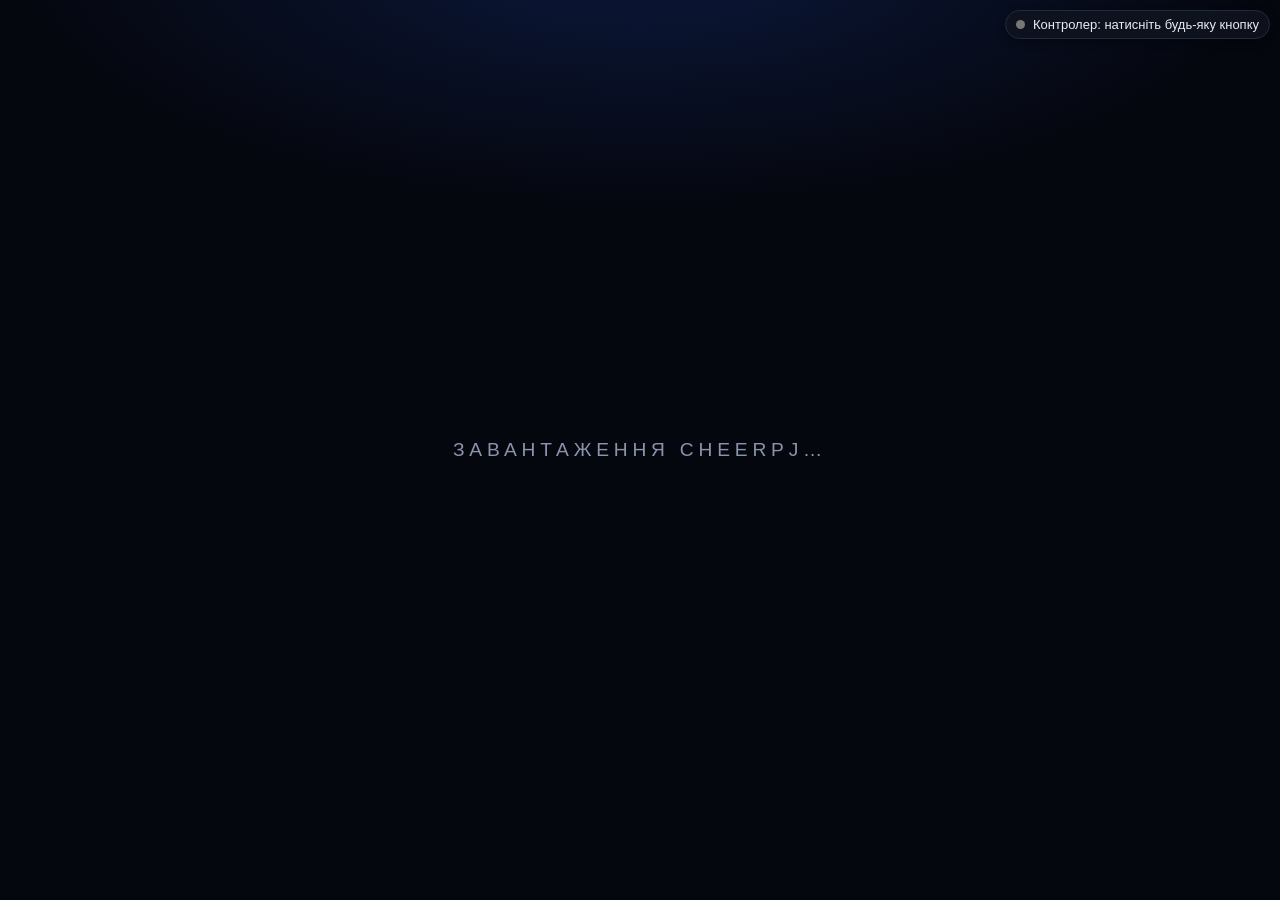
<file: index.html>
<!DOCTYPE html>
<html lang="uk">
  <head>
    <meta charset="UTF-8" />
    <meta name="viewport" content="width=device-width, initial-scale=1.0" />
    <title>PlayGames — бібліотека J2ME</title>
  </head>

  <body>
    <style>
      :root {
        --bg: #05070f;
        --surface: #10141f;
        --surface-2: #161c2c;
        --border: #232a3d;
        --border-focus: #2b8cff;
        --text: #e8ecf5;
        --muted: #8b94ab;
        --accent: #2b8cff;
        --accent-dark: #0a3f9c;
        --danger: #ff4d5e;
        --warning: #ffcf00;
        --ok: #00d06c;
        --radius: 12px;
      }

      html,
      body {
        height: 100%;
      }

      body {
        margin: 0;
        padding: 0;
        background:
          radial-gradient(ellipse 70% 40% at 50% -5%, rgba(23, 55, 140, 0.35) 0%, rgba(5, 7, 15, 0) 70%),
          var(--bg);
        background-attachment: fixed;
        color: var(--text);
        font-family: 'Helvetica Neue', Arial, system-ui, sans-serif;
        -webkit-font-smoothing: antialiased;
      }

      /* launcher.js replaces the textContent of #loading, so it must stay text-only */
      #loading {
        position: fixed;
        display: flex;
        justify-content: center;
        align-items: center;
        inset: 0;
        font-size: 1.2em;
        letter-spacing: 0.25em;
        text-transform: uppercase;
        color: var(--muted);
        animation: loading-pulse 1.6s ease-in-out infinite;
      }

      @keyframes loading-pulse {
        0%, 100% { opacity: 0.4; }
        50% { opacity: 1; }
      }

      main {
        margin: 0 auto;
        width: 100%;
        max-width: 840px;
        padding: 24px 16px 48px;
        box-sizing: border-box;
      }

      h2 {
        font-size: 1.15em;
        margin: 0 0 12px;
        letter-spacing: 0.06em;
        text-transform: uppercase;
        color: var(--muted);
        font-weight: 600;
      }

      /* ---------- controls ---------- */

      input,
      button,
      select,
      textarea,
      summary {
        font: inherit;
        color: var(--text);
        box-sizing: border-box;
      }

      input,
      select,
      textarea {
        background-color: var(--surface-2);
        border: 1px solid var(--border);
        border-radius: 8px;
        padding: 9px 10px;
      }

      /* one strong, consistent focus ring — the whole page is driven by
         keyboard arrows / gamepad d-pad, so focus must be unmissable */
      a:focus,
      button:focus,
      input:focus,
      select:focus,
      textarea:focus,
      summary:focus {
        outline: 2px solid var(--accent);
        outline-offset: 2px;
        box-shadow: 0 0 0 5px rgba(43, 140, 255, 0.22);
        border-radius: 8px;
      }

      ::selection { background: rgba(43, 140, 255, 0.4); }

      .btn {
        padding: 8px 16px;
        border: 1px solid var(--border);
        border-radius: 8px;
        cursor: pointer;
        font-weight: 500;
        background-color: var(--surface-2);
        transition: background-color 0.15s, border-color 0.15s;
      }

      .btn:hover {
        background-color: #1d2436;
        border-color: #35405c;
      }

      .btn-full {
        display: block;
        width: 100%;
      }

      /* ---------- header ---------- */

      .header {
        display: flex;
        justify-content: space-between;
        align-items: center;
        gap: 12px;
        flex-wrap: wrap;
        margin-bottom: 28px;
      }

      .wordmark {
        margin: 0;
        font-size: 1.9em;
        font-weight: 700;
        font-style: italic;
        letter-spacing: -0.01em;
        background: linear-gradient(#ffffff, #b7c3dd);
        -webkit-background-clip: text;
        background-clip: text;
        color: transparent;
        user-select: none;
      }

      .wordmark small {
        display: block;
        font-size: 0.42em;
        font-weight: 400;
        font-style: normal;
        letter-spacing: 0.35em;
        text-transform: uppercase;
        color: var(--muted);
        -webkit-text-fill-color: var(--muted);
      }

      .data-controls {
        display: flex;
        gap: 10px;
      }

      /* ---------- game grid ---------- */

      .game-list {
        display: grid;
        grid-template-columns: repeat(auto-fill, minmax(150px, 1fr));
        gap: 14px;
        margin-bottom: 36px;
      }

      .game-list .empty {
        grid-column: 1 / -1;
        text-align: center;
        color: var(--muted);
        padding: 28px 0;
        border: 1px dashed var(--border);
        border-radius: var(--radius);
      }

      .game-item {
        display: flex;
        flex-direction: column;
        background: var(--surface);
        border: 1px solid var(--border);
        border-radius: var(--radius);
        overflow: hidden;
        transition: transform 0.15s ease, border-color 0.15s ease, box-shadow 0.15s ease;
      }

      .game-item:hover,
      .game-item:focus-within {
        transform: translateY(-2px);
        border-color: #35405c;
        box-shadow: 0 8px 24px rgba(0, 0, 0, 0.45);
      }

      .game-item a {
        flex-grow: 1;
        display: flex;
        flex-direction: column;
        align-items: center;
        gap: 10px;
        padding: 18px 10px 12px;
        text-decoration: none;
        color: var(--text);
        text-align: center;
      }

      .game-item a:focus {
        outline-offset: -3px;
        border-radius: var(--radius);
      }

      .game-item .icon,
      .preview-icon {
        width: 64px;
        height: 64px;
        object-fit: contain;
        image-rendering: pixelated;
        border-radius: 10px;
        background: #0a0e18;
        padding: 4px;
        box-sizing: content-box;
      }

      .game-item .game-info {
        font-weight: 600;
        font-size: 0.95em;
        line-height: 1.25;
        overflow-wrap: anywhere;
      }

      .game-item button {
        border: none;
        border-top: 1px solid var(--border);
        background: transparent;
        color: var(--muted);
        padding: 8px;
        cursor: pointer;
        font-size: 0.85em;
        transition: color 0.15s, background-color 0.15s;
      }

      .game-item button:hover {
        color: var(--text);
        background: rgba(43, 140, 255, 0.12);
      }

      .game-item button:focus {
        outline-offset: -2px;
      }

      /* ---------- add / edit section ---------- */

      .panel {
        background: var(--surface);
        border: 1px solid var(--border);
        border-radius: var(--radius);
        padding: 18px;
        margin-bottom: 20px;
      }

      .add-edit-header {
        display: flex;
        justify-content: space-between;
        align-items: center;
        margin-bottom: 14px;
      }

      .add-edit-header h2 {
        margin: 0;
      }

      .save-button {
        display: block;
        width: 100%;
        font-size: 1.05em;
        font-weight: 600;
        padding: 12px;
        margin-top: 6px;
        background: linear-gradient(180deg, var(--accent), var(--accent-dark));
        border: none;
        border-radius: 10px;
        cursor: pointer;
        color: white;
        letter-spacing: 0.03em;
      }

      .save-button:hover { filter: brightness(1.15); }
      .save-button:disabled { filter: grayscale(0.8) brightness(0.7); cursor: default; }

      .warning-message {
        background: rgba(255, 207, 0, 0.08);
        border: 1px solid rgba(255, 207, 0, 0.35);
        color: #ffe27a;
        padding: 10px 12px;
        border-radius: 8px;
        margin: 10px 0;
        display: flex;
        align-items: center;
        gap: 10px;
        font-size: 0.92em;
      }

      .loading {
        display: flex;
        align-items: center;
        justify-content: center;
        padding: 20px;
        color: var(--muted);
      }

      .spinner {
        border: 3px solid rgba(255, 255, 255, 0.12);
        border-radius: 50%;
        border-top: 3px solid var(--accent);
        width: 20px;
        height: 20px;
        animation: spin 1s linear infinite;
        margin-right: 10px;
      }

      @keyframes spin {
        0% { transform: rotate(0deg); }
        100% { transform: rotate(360deg); }
      }

      .form-group {
        margin-bottom: 15px;
      }

      .form-group label {
        display: block;
        margin-bottom: 6px;
        font-weight: 600;
        font-size: 0.85em;
        color: var(--muted);
      }

      input[type="file"] {
        width: 100%;
        padding: 8px;
        font-size: 0.95em;
      }

      input[type="file"]::file-selector-button {
        font: inherit;
        color: var(--text);
        background: var(--surface);
        border: 1px solid var(--border);
        border-radius: 6px;
        padding: 5px 12px;
        margin-right: 10px;
        cursor: pointer;
      }

      .settings-container select,
      .settings-container input[type="number"],
      .settings-container textarea {
        width: 100%;
      }

      .settings-grid {
        display: grid;
        grid-template-columns: 1fr 1fr;
        gap: 4px 14px;
      }

      .settings-grid *:nth-child(2n + 1):last-child {
        grid-column: 1 / -1;
      }

      .settings-grid label.checkbox {
        font-weight: normal;
        font-size: 0.92em;
        color: var(--text);
        display: flex;
        align-items: center;
        padding: 6px 0;
        margin: 0;
      }

      .settings-grid .checkbox input[type="checkbox"] {
        margin-right: 10px;
        width: 16px;
        height: 16px;
        accent-color: var(--accent);
      }

      .custom-size-inputs {
        margin-top: 8px;
        display: flex;
      }

      .custom-size-inputs input {
        width: 90px !important;
        margin-right: 10px;
      }

      textarea {
        height: 80px;
        resize: vertical;
      }

      .preview-container {
        display: flex;
        align-items: center;
        padding: 10px 12px;
        border: 1px dashed var(--border);
        border-radius: 10px;
        margin-bottom: 15px;
        background: var(--surface-2);
      }

      .preview-container .preview-icon {
        width: 36px;
        height: 36px;
        padding: 2px;
      }

      .preview-container .preview-name {
        font-size: 1.05em;
        font-weight: 600;
        margin: 0 12px;
      }

      .manage-controls {
        margin-left: auto;
        display: flex;
        gap: 8px;
      }

      .control-button {
        padding: 6px 10px;
        font-size: 0.85em;
        border-radius: 7px;
        cursor: pointer;
        border: 1px solid transparent;
        background: var(--surface);
        transition: filter 0.15s;
      }

      .control-button:hover { filter: brightness(1.2); }

      .danger-button {
        background: rgba(255, 77, 94, 0.14);
        color: #ff8f9a;
        border-color: rgba(255, 77, 94, 0.4);
      }

      .warning-button {
        background: rgba(255, 207, 0, 0.1);
        color: #ffe27a;
        border-color: rgba(255, 207, 0, 0.35);
      }

      .advanced-settings summary {
        margin: 1.2em 0 0.8em;
        cursor: pointer;
        color: var(--muted);
      }

      .advanced-settings summary:hover { color: var(--text); }

      summary h3 {
        display: inline;
        font-size: 1em;
      }

      .aux-file-upload {
        position: relative;
        display: inline-block;
        width: 100%;
        margin-bottom: 15px;
      }

      .aux-file-upload-btn {
        display: block;
        width: 100%;
        padding: 8px 10px;
        text-align: center;
        background: var(--surface-2);
        border: 1px dashed #3a445f;
        border-radius: 8px;
        color: var(--muted);
        cursor: pointer;
        transition: background-color 0.15s, color 0.15s;
        box-sizing: border-box;
      }

      .aux-file-upload:hover .aux-file-upload-btn {
        background: #1d2436;
        color: var(--text);
      }

      .aux-file-upload input[type="file"] {
        opacity: 0;
        position: absolute;
        top: 0;
        left: 0;
        width: 100%;
        height: 100%;
        cursor: pointer;
      }

      /* ---------- help sections ---------- */

      .help-cards {
        display: grid;
        grid-template-columns: 1fr;
        gap: 14px;
      }

      @media (min-width: 640px) {
        .help-cards { grid-template-columns: 1fr 1fr; align-items: start; }
      }

      .keyboard-controls {
        background: var(--surface);
        border: 1px solid var(--border);
        padding: 4px 14px 10px;
        border-radius: var(--radius);
      }

      .keyboard-controls summary {
        padding: 10px 0;
        cursor: pointer;
        font-weight: 600;
        color: var(--text);
        list-style-position: inside;
      }

      .keyboard-controls table {
        margin-top: 6px;
        width: 100%;
        border-collapse: collapse;
        font-size: 0.92em;
      }

      .keyboard-controls table td {
        padding: 5px 4px;
        border-top: 1px solid var(--border);
        color: var(--muted);
      }

      .keyboard-controls table td:first-child {
        text-align: center;
        white-space: nowrap;
        width: 40%;
      }

      .keyboard-controls .key {
        background: var(--surface-2);
        border: 1px solid #3a445f;
        border-bottom-width: 2px;
        border-radius: 5px;
        padding: 2px 7px;
        font-family: ui-monospace, monospace;
        font-size: 12px;
        color: var(--text);
      }

      .keyboard-controls p {
        font-size: 0.92em;
        color: var(--muted);
        margin: 0.4em 0 0.6em;
        line-height: 1.5;
      }
    </style>
    <div id="loading">Завантаження…</div>
    <main id="main" style="display: none">
      <div class="header">
        <h1 class="wordmark">PlayGames<small>бібліотека J2ME</small></h1>
        <div class="data-controls">
          <button class="btn" id="import-data-btn">Імпорт даних</button>
          <input
            type="file"
            id="import-data-file"
            style="display: none"
            accept=".zip"
          />
          <button class="btn" id="export-data-btn">Експорт даних</button>
          <a
            id="export-data-link"
            style="display: none"
            download="freej2me-data.zip"
            >x</a
          >
        </div>
      </div>
      <h2>Встановлені ігри</h2>
      <div id="game-list" class="game-list"></div>
      <div class="panel">
        <div class="add-edit-header">
          <h2 id="add-edit-text">Додати нову гру</h2>
          <button id="clear-current" class="btn">Очистити</button>
        </div>
        <div id="file-input-step">
          <div class="form-group">
            <label for="game-file-input">Оберіть JAR-файл</label>
            <input type="file" id="game-file-input" accept=".jar" />
          </div>
        </div>
        <div id="file-input-jad-step" style="display: none">
          <div id="warning-message" class="warning-message">
            <span>⚠️</span>
            <span
              >Цій грі потрібен JAD-файл для коректної роботи. Будь ласка,
              завантажте його.</span
            >
          </div>
          <div class="form-group">
            <label for="upload-descriptor-file-input">Оберіть JAD-файл</label>
            <input type="file" id="upload-descriptor-file-input" accept=".jad" />
          </div>
          <div class="form-group">
            <button id="continue-without-jad" class="btn btn-full">
              Продовжити без JAD (може не працювати)
            </button>
          </div>
        </div>
        <div class="loading" id="file-input-loading" style="display: none">
          <div class="spinner"></div>
          <span>Аналіз файлу…</span>
        </div>
        <div id="add-manage-step" style="display: none">
          <div id="preview" class="preview-container">
            <img class="preview-icon" alt="" />
            <span class="preview-name">Назва гри</span>
            <div id="preview-controls" class="manage-controls">
              <button
                id="wipe-data-btn"
                class="control-button warning-button"
                title="Стерти збереження гри"
              >
                Стерти дані
              </button>
              <button
                id="uninstall-btn"
                class="control-button danger-button"
                title="Видалити гру"
              >
                Видалити
              </button>
            </div>
          </div>
          <div id="edit-settings-container" class="settings-container">
            <div class="aux-file-upload">
              <div class="aux-file-upload-btn">
                Завантажити необов'язковий JAD-дескриптор
              </div>
              <input type="file" id="aux-jad-file-input" accept=".jad" />
            </div>
            <div class="settings-grid">
              <div class="form-group">
                <label for="phoneType">Тип телефону:</label>
                <select id="phoneType">
                  <option value="Standard">Standard</option>
                  <option value="Nokia">Nokia</option>
                  <option value="Motorola">Motorola</option>
                  <option value="Siemens">Siemens</option>
                  <option value="SonyEricsson">SonyEricsson</option>
                </select>
              </div>
              <div class="form-group">
                <label for="screenSize">Розмір екрана:</label>
                <select id="screenSize">
                  <option value="96x65">96x65</option>
                  <option value="96x96">96x96</option>
                  <option value="104x80">104x80</option>
                  <option value="128x128">128x128</option>
                  <option value="132x176">132x176</option>
                  <option value="128x160">128x160</option>
                  <option value="176x208">176x208</option>
                  <option value="176x220">176x220</option>
                  <option value="208x208">208x208</option>
                  <option value="240x320">240x320</option>
                  <option value="320x240">320x240</option>
                  <option value="240x400">240x400</option>
                  <option value="352x416">352x416</option>
                  <option value="360x640">360x640</option>
                  <option value="640x360">640x360</option>
                  <option value="480x800">480x800</option>
                  <option value="800x480">800x480</option>
                  <option value="custom">Власний</option>
                </select>
                <div class="custom-size-inputs" id="edit-custom-size-inputs">
                  <input
                    type="number"
                    placeholder="Ширина"
                    id="customWidth"
                    min="1"
                  />
                  <input
                    type="number"
                    placeholder="Висота"
                    id="customHeight"
                    min="1"
                  />
                </div>
              </div>
              <div class="form-group">
                <label for="fontSize">Розмір шрифту:</label>
                <select id="fontSize">
                  <option value="0">Динамічний</option>
                  <option value="1">Малий</option>
                  <option value="2">Середній</option>
                  <option value="3">Великий</option>
                </select>
              </div>
              <div class="form-group">
                <label for="dgFormat">Формат DirectGraphics:</label>
                <select id="dgFormat">
                  <option value="444">444 RGB</option>
                  <option value="4444">4444 ARGB</option>
                  <option value="565">565 ARGB</option>
                  <option value="888">888 ARGB</option>
                  <option value="8888">8888 ARGB</option>
                </select>
              </div>
              <label class="checkbox"
                ><input type="checkbox" name="enableSound" /> Увімкнути
                звук</label
              >
              <label class="checkbox"
                ><input type="checkbox" name="rotate" /> Повернути екран</label
              >
              <label class="checkbox"
                ><input type="checkbox" name="forceFullscreen" /> Примусовий
                повний екран</label
              >
              <label class="checkbox"
                ><input type="checkbox" name="textureDisableFilter" /> Вимкнути
                фільтрацію текстур</label
              >
              <label class="checkbox"
                ><input type="checkbox" name="queuedPaint" /> Черга paint-подій
                (якщо гра зависає)</label
              >
            </div>
            <details class="advanced-settings">
              <summary>
                <h3>Додаткові налаштування</h3>
              </summary>
              <div class="form-group">
                <label for="editAppProps">Додаткові App Properties:</label>
                <textarea
                  id="editAppProps"
                  placeholder="напр., key: value, по одному в рядку"
                ></textarea>
              </div>
              <div class="form-group">
                <label for="editSysProps">Додаткові System Properties:</label>
                <textarea
                  id="editSysProps"
                  placeholder="напр., key: value, по одному в рядку"
                ></textarea>
              </div>
            </details>
          </div>
          <button class="save-button" id="add-save-button">Додати гру</button>
        </div>
      </div>
      <div class="help-cards">
        <details class="keyboard-controls">
          <summary>⌨️ Керування з клавіатури</summary>
          <p>
            Стрілки переміщують фокус на цій сторінці,
            <span class="key">⏎ Enter</span> відкриває вибране. У грі:
          </p>
          <table>
            <tr>
              <td><span class="key">Esc</span></td>
              <td>Меню емулятора</td>
            </tr>
            <tr>
              <td><span class="key">F1</span> / <span class="key">Q</span></td>
              <td>Ліва софт-клавіша</td>
            </tr>
            <tr>
              <td><span class="key">F2</span> / <span class="key">W</span></td>
              <td>Права софт-клавіша</td>
            </tr>
            <tr>
              <td><span class="key">0</span>–<span class="key">9</span></td>
              <td>Цифрові клавіші</td>
            </tr>
            <tr>
              <td>Numpad</td>
              <td>Цифри (123 і 789 поміняні місцями)</td>
            </tr>
            <tr>
              <td><span class="key">E</span></td>
              <td>*</td>
            </tr>
            <tr>
              <td><span class="key">R</span></td>
              <td>#</td>
            </tr>
            <tr>
              <td>
                <span class="key">↑</span> <span class="key">↓</span>
                <span class="key">←</span> <span class="key">→</span>
              </td>
              <td>Рух</td>
            </tr>
            <tr>
              <td><span class="key">⏎ Enter</span></td>
              <td>Дія (кнопка OK)</td>
            </tr>
          </table>
        </details>
        <details class="keyboard-controls">
          <summary>🎮 Xbox-контролер</summary>
          <p>
            Просто підключіть / спаруйте Xbox-контролер і натисніть будь-яку
            кнопку — бейдж у правому верхньому куті підтвердить з'єднання.
          </p>
          <p>
            D-pad і лівий стик переміщують фокус на цій сторінці та керують
            рухом у грі; кнопка <strong>A</strong> обирає/стріляє,
            <strong>B</strong> повертає назад. Відкрийте гру та скористайтеся
            бейджем ⚙️, щоб переназначити софт-клавіші, цифри та *#.
          </p>
        </details>
      </div>
    </main>
    <script src="https://cjrtnc.leaningtech.com/20260317_2978/loader.js"></script>
    <script type="module" src="src/launcher.js"></script>
    <script type="module" src="controller/controller-nav.js"></script>
  </body>
</html>
</file>
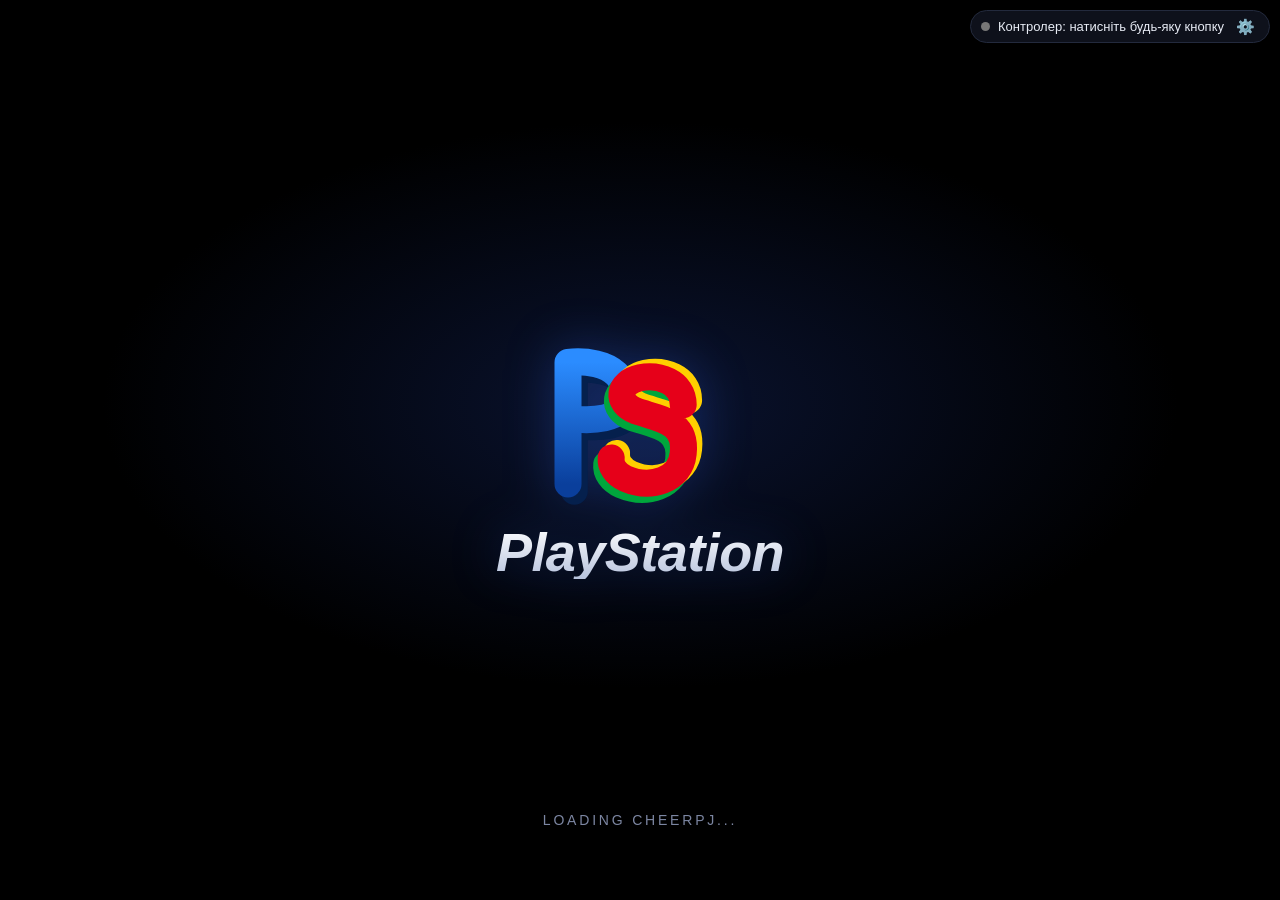
<file: run.html>
<!DOCTYPE html>
<html lang="en">
<head>
    <meta charset="UTF-8">
    <meta name="viewport" content="width=device-width, initial-scale=1.0">
    <title>PlayGames</title>
</head>
<style>
    html, body {
        height: 100%;
    }
    body {
        margin: 0;
        padding: 0;
        font-family: sans;
    }
    #screen-area {
        /* console-style letterbox: black around the game screen */
        background-color: #000;
        position: absolute;
        top: 0;
        left: 0;
        right: 0;
        bottom: 0;
        display: flex;
        align-items: center;
        justify-content: center;
    }
    #display {
        background-color: white;
        zoom: 1;
        image-rendering: pixelated; /* affects zoom */
    }
    #display:focus {
        outline: none;
    }
    /* PlayStation-style boot screen shown while the game loads */
    #loading {
        position: fixed;
        inset: 0;
        z-index: 50;
        margin: 0;
        display: flex;
        flex-direction: column;
        align-items: center;
        justify-content: center;
        background:
            radial-gradient(ellipse 60% 45% at 50% 45%, #0a1330 0%, rgba(3,5,15,0) 70%),
            #000;
        color: #cfd6e6;
        font-family: 'Helvetica Neue', Arial, sans-serif;
        overflow: hidden;
        -webkit-font-smoothing: antialiased;
    }

    #loading[hidden] { display: none; }

    .ps-sce {
        position: absolute;
        top: 33%;
        font-size: clamp(11px, 2.6vw, 15px);
        letter-spacing: 0.42em;
        text-transform: uppercase;
        color: #eef1f8;
        padding-left: 0.42em;
        white-space: nowrap;
        opacity: 0;
        animation: ps-sce 3.4s ease forwards;
    }

    @keyframes ps-sce {
        0%, 12%  { opacity: 0; }
        28%      { opacity: 1; }
        56%      { opacity: 1; }
        72%, 100%{ opacity: 0; }
    }

    .ps-logo {
        display: flex;
        flex-direction: column;
        align-items: center;
        gap: 14px;
        opacity: 0;
        transform: scale(0.9);
        animation: ps-logo-in 1.1s cubic-bezier(.2,.7,.2,1) 1.95s forwards;
        filter: drop-shadow(0 0 24px rgba(45,95,220,0.3));
    }

    @keyframes ps-logo-in {
        from { opacity: 0; transform: scale(0.9); }
        to   { opacity: 1; transform: scale(1); }
    }

    .ps-logo svg {
        width: clamp(180px, 44vw, 270px);
        height: auto;
        display: block;
    }

    .ps-wordmark {
        font-family: 'Arial Narrow', 'Helvetica Neue', Arial, sans-serif;
        font-weight: 700;
        font-style: italic;
        letter-spacing: -0.01em;
        font-size: clamp(30px, 8vw, 54px);
        line-height: 1;
        background: linear-gradient(#ffffff, #b7c3dd);
        -webkit-background-clip: text;
        background-clip: text;
        color: transparent;
    }

    .ps-status {
        position: absolute;
        bottom: 8%;
        font-size: clamp(11px, 2.4vw, 14px);
        letter-spacing: 0.2em;
        text-transform: uppercase;
        color: #7c86a2;
        animation: ps-status-pulse 1.6s ease-in-out infinite;
    }

    @keyframes ps-status-pulse {
        0%, 100% { opacity: 0.4; }
        50%      { opacity: 1; }
    }

    @media (prefers-reduced-motion: reduce) {
        .ps-sce { display: none; }
        .ps-logo { animation: none; opacity: 1; transform: none; }
        .ps-status { animation: none; opacity: 0.8; }
    }

    .keypad-part {
        background-color: #05070f; /* Dark background for keypad areas */
        padding: 8px;
        display: flex; /* Use flex to center the grid */
        justify-content: center;
        align-items: center;
        box-sizing: border-box;
        -webkit-tap-highlight-color: transparent; /* Disable tap highlight on mobile */
    }

    .key-grid {
        display: grid;
        gap: 6px; /* Space between keys */
        width: 100%;
        height: 100%;
    }

    /* Grid definitions */
    .left-grid {
        grid-template-columns: repeat(3, 1fr);
        grid-template-rows: repeat(4, 1fr);
    }

    .right-grid {
        grid-template-columns: repeat(3, 1fr);
        grid-template-rows: repeat(3, 1fr);
    }

    /* Individual Key Styles */
    .key {
        background-color: #161c2c; /* Dark key background */
        color: #e8ecf5; /* Light key text */
        border: 1px solid #232a3d;
        border-radius: 8px;
        font-size: 1.5em; /* Larger text */
        font-weight: bold;
        cursor: pointer;
        display: flex;
        flex-direction: column; /* Allow stacking number/letters */
        align-items: center;
        justify-content: center;
        text-align: center;
        user-select: none; /* Prevent text selection on click/drag */
        transition: background-color 0.1s ease, transform 0.05s ease;
        line-height: 1.1;
    }
    .key span { /* Style for secondary text like ABC */
        font-size: 0.4em;
        font-weight: normal;
        margin-top: 2px;
        color: #8b94ab;
    }

    .key.active {
        background-color: #2b8cff;
        border-color: #2b8cff;
        transform: scale(0.95); /* Slight shrink effect on press */
    }

    .arrow-key {
        font-size: 2em; /* Make arrows bigger */
    }

    .ok-key {
        font-size: 1.3em;
    }

    /* Styles for specifically smaller keys */
    .small-key {
        /* Instead of scaling the whole button, we control its size within the grid cell */
        width: 70%;
        height: 70%;
        font-size: 0.9em;
        align-self: end;   /* Center vertically in grid cell */
        /* Ensure padding/border don't make it too big */
        padding: 2px;
        line-height: 1;
    }

    .small-key-left {
        justify-self: left;
    }

    .small-key-right {
        justify-self: right;
    }


    #left-keys,
    #right-keys {
        display: none;
        position: absolute;
        bottom: 0;
    }

    #left-keys {
        left: 0;
    }

    #right-keys {
        right: 0;
    }

    #screen-area {
        position: absolute;
        top: 0;
        left: 0;
        right: 0;
        bottom: 0;
        display: flex;
        align-items: center;
        justify-content: center;
    }

    body.kbd-portrait #left-keys,
    body.kbd-portrait #right-keys,
    body.kbd-landscape #left-keys,
    body.kbd-landscape #right-keys {
        display: flex;
    }

    body.kbd-portrait #left-keys,
    body.kbd-portrait #right-keys {
        width: 50%;
        height: 220px;
    }

    body.kbd-landscape #left-keys,
    body.kbd-landscape #right-keys {
        width: 220px;
        height: 100%;
    }

    /* max height in landscape mode */
    body.kbd-landscape #left-keys .key-grid,
    body.kbd-landscape #right-keys .key-grid {
        max-height: 400px;
    }

    body.kbd-portrait #screen-area {
        bottom: 220px;
    }

    body.kbd-landscape #screen-area {
        left: 220px;
        right: 220px;
    }

</style>
<body>
    <div id="screen-area">
        <canvas tabindex="0" id="display" style="display: none;"></canvas>
        <div id="loading">
            <div class="ps-sce">Sony Computer Entertainment</div>
            <div class="ps-logo">
                <svg viewBox="0 0 300 210" xmlns="http://www.w3.org/2000/svg" role="img" aria-label="PlayStation">
                    <defs>
                        <linearGradient id="ps-blue" x1="0" y1="0" x2="0" y2="1">
                            <stop offset="0" stop-color="#2b8cff"/>
                            <stop offset="1" stop-color="#0a3f9c"/>
                        </linearGradient>
                    </defs>
                    <!-- "P": dark extrude behind, blue face on top -->
                    <path d="M70,180 L70,45 C70,45 132,37 134,82 C135,111 92,110 70,107"
                          fill="none" stroke="#05204d" stroke-width="30"
                          stroke-linecap="round" stroke-linejoin="round" transform="translate(7,8)"/>
                    <path d="M70,180 L70,45 C70,45 132,37 134,82 C135,111 92,110 70,107"
                          fill="none" stroke="url(#ps-blue)" stroke-width="30"
                          stroke-linecap="round" stroke-linejoin="round"/>
                    <!-- "S": green + yellow 3D faces, red front -->
                    <path d="M198,92 C198,66 170,58 150,62 C126,67 122,90 146,99 C172,108 202,110 198,146 C195,176 162,186 134,174 C123,169 117,160 118,151"
                          fill="none" stroke="#00a63c" stroke-width="30"
                          stroke-linecap="round" stroke-linejoin="round" transform="translate(-5,7)"/>
                    <path d="M198,92 C198,66 170,58 150,62 C126,67 122,90 146,99 C172,108 202,110 198,146 C195,176 162,186 134,174 C123,169 117,160 118,151"
                          fill="none" stroke="#ffcf00" stroke-width="30"
                          stroke-linecap="round" stroke-linejoin="round" transform="translate(6,-5)"/>
                    <path d="M198,92 C198,66 170,58 150,62 C126,67 122,90 146,99 C172,108 202,110 198,146 C195,176 162,186 134,174 C123,169 117,160 118,151"
                          fill="none" stroke="#e60019" stroke-width="30"
                          stroke-linecap="round" stroke-linejoin="round"/>
                </svg>
                <div class="ps-wordmark">PlayStation</div>
            </div>
            <div class="ps-status" id="loading-status">Loading...</div>
        </div>
    </div>
    <div id="left-keys" class="keypad-part">
        <div class="key-grid left-grid">
            <button data-key="Digit1" class="key">1</button>
            <button data-key="Digit2" class="key">2 <span>ABC</span></button>
            <button data-key="Digit3" class="key">3 <span>DEF</span></button>
            <button data-key="Digit4" class="key">4 <span>GHI</span></button>
            <button data-key="Digit5" class="key">5 <span>JKL</span></button>
            <button data-key="Digit6" class="key">6 <span>MNO</span></button>
            <button data-key="Digit7" class="key">7 <span>PQRS</span></button>
            <button data-key="Digit8" class="key">8 <span>TUV</span></button>
            <button data-key="Digit9" class="key">9 <span>WXYZ</span></button>
            <button data-key="NumpadAsterisk" class="key">*</button>
            <button data-key="Digit0" class="key">0 <span>+</span></button>
            <button data-key="NumpadDivide" class="key">#</button>
        </div>
    </div>
    <div id="right-keys" class="keypad-part">
         <div class="key-grid right-grid">
            <button data-key="F1" class="key">L</button>
            <button data-key="ArrowUp" class="key arrow-key" aria-label="Up">↑</button>
            <button data-key="F2" class="key">R</button>
            <button data-key="ArrowLeft" class="key arrow-key" aria-label="Left">←</button>
            <button data-key="Enter" class="key ok-key">OK</button>
            <button data-key="ArrowRight" class="key arrow-key" aria-label="Right">→</button>
            <button data-key="Escape" class="key small-key small-key-left">Esc</button>
            <button data-key="ArrowDown" class="key arrow-key" aria-label="Down">↓</button>
            <button data-key="Maximize" class="key small-key small-key-right" aria-label="Maximize">⛶</button>
        </div>
    </div>
    <script src="https://cjrtnc.leaningtech.com/20260317_2978/loader.js"></script>
    <script type="module" src="src/main.js"></script>
    <script type="module" src="controller/controller-play.js"></script>
</body>
</html>
</file>
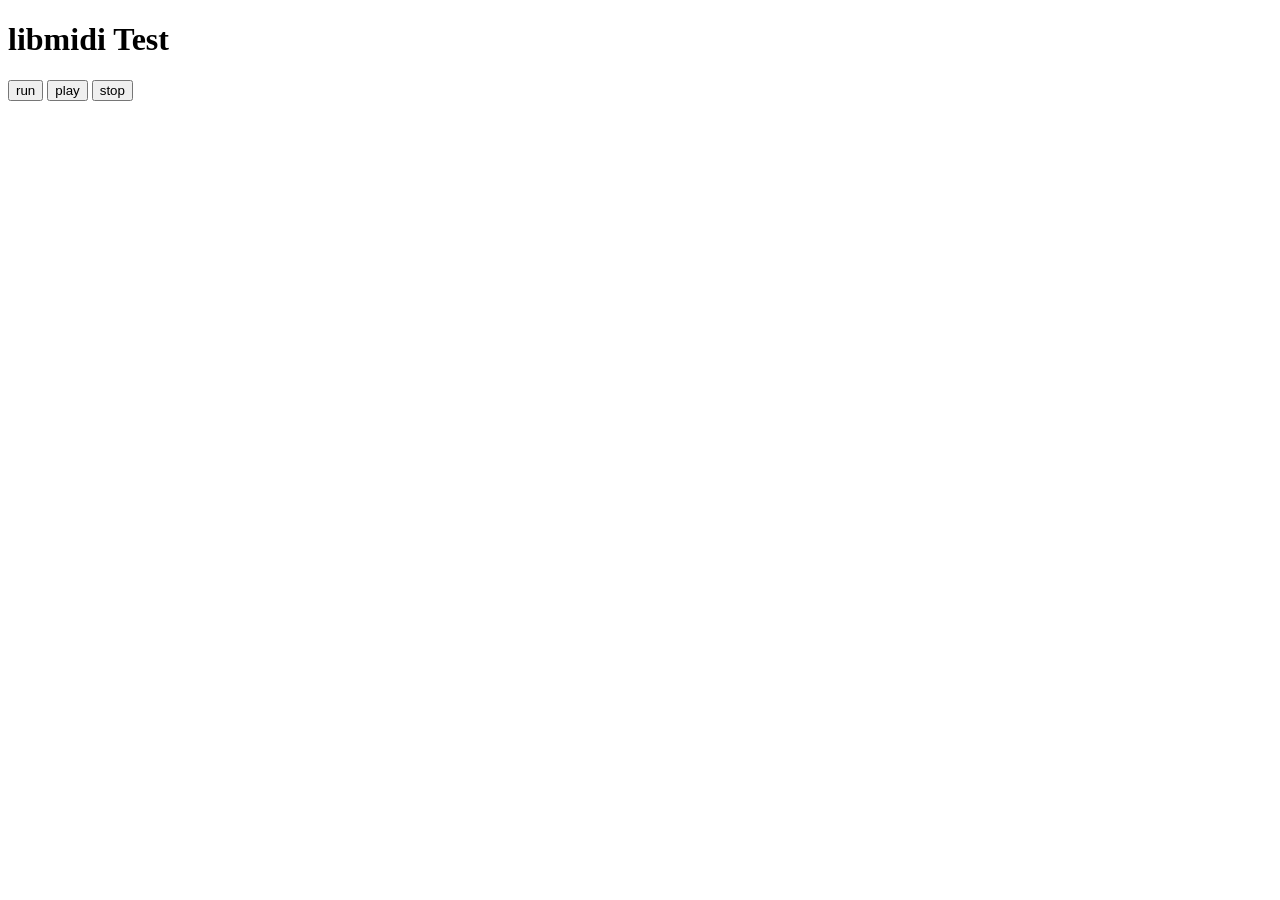
<file: libmidi/test/poc.html>
<!DOCTYPE html>
<html lang="en">
<head>
  <meta charset="UTF-8">
  <meta name="viewport" content="width=device-width, initial-scale=1">
  <title>libmidi Test</title>
</head>
<body>
  <h1>libmidi Test</h1>
  <button id="brun">run</button>
  <button id="bplay">play</button>
  <button id="bstop">stop</button>


  <script type="module">
    import { createUnlockingAudioContext, LibMidi } from "../libmidi.js";

    let context, lib;
    let midiBuffer;
    let player;

    async function fetchBuffer(name) {
      const res = await fetch(name);

      return await res.arrayBuffer();
    }

    async function init() {
      context = createUnlockingAudioContext();

      lib = new LibMidi(context);

      [, midiBuffer] = await Promise.all([
        lib.init(),
        fetchBuffer("./conv.mid")
      ]);

      window.buffa = midiBuffer;
      window.lib = lib;
    }


    async function run() {
      await init();

      player = window.playah = lib.midiPlayer;

      console.log('done1');

      player.setSequence(midiBuffer);
      player.loop(4);
    }

    function play() {
      window.playah.play();
    }

    function stop() {
      window.playah.stop();
    }

    window.runn = run;



    // Attach event listeners to buttons
    document.getElementById('brun').addEventListener('click', run);
    document.getElementById('bplay').addEventListener('click', play);
    document.getElementById('bstop').addEventListener('click', stop);

  </script>
</body>
</html>
</file>
